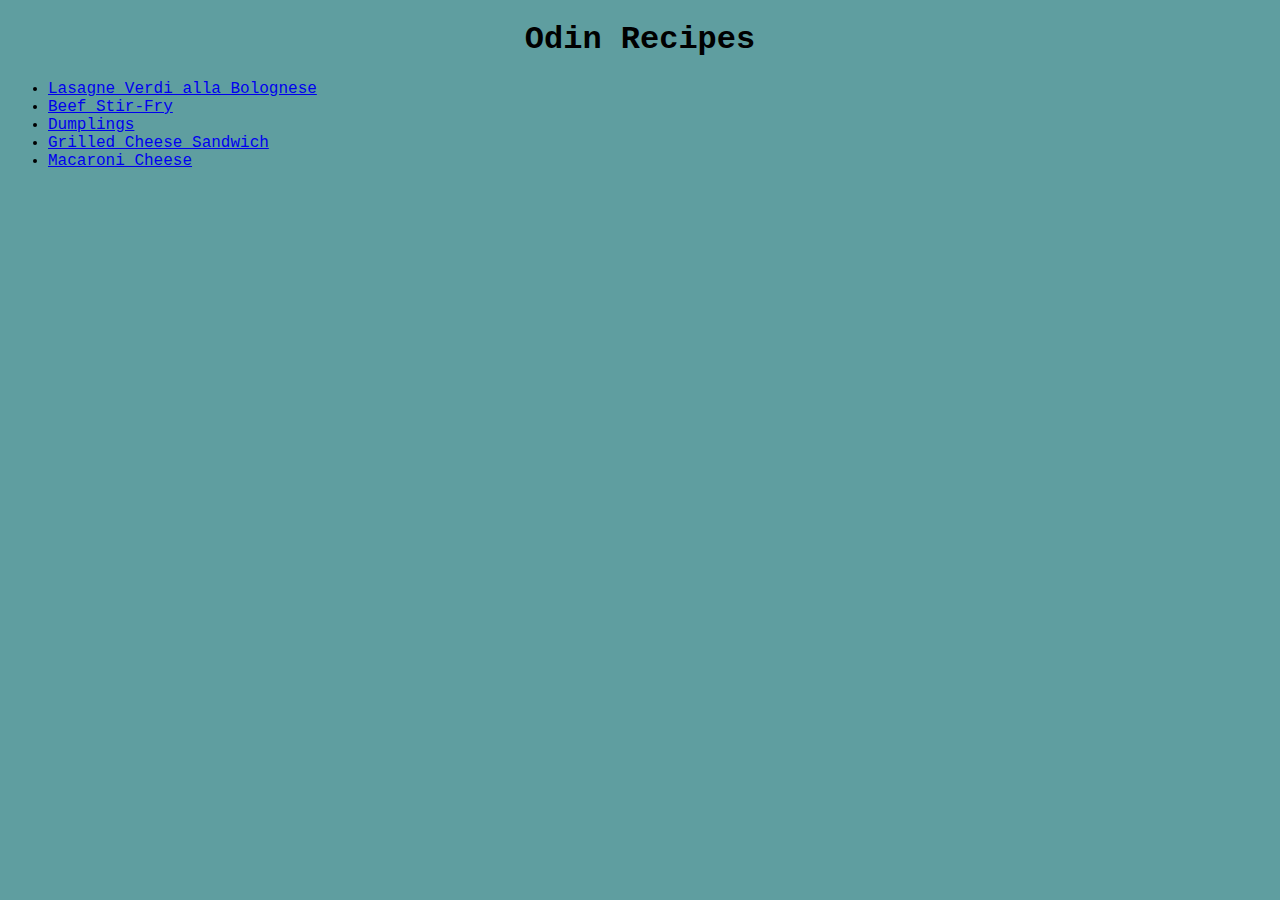
<file: index.html>
<!DOCTYPE html>
<html lang="en">
  <head>
    <meta charset="UTF-8" />
    <meta http-equiv="X-UA-Compatible" content="IE=edge" />
    <meta name="viewport" content="width=device-width, initial-scale=1.0" />
    <link href="style.css" rel="stylesheet" />
    <title>Odin Recipes</title>
  </head>
  <body>
    <div class="introduction">
      <h1 class="page-head">Odin Recipes</h1>
    </div>
    <div class="main-content">
      <ul>
        <li><a href="recipes/lasagne.html">Lasagne Verdi alla Bolognese</a></li>
        <li><a href="recipes/beefstirfry.html">Beef Stir-Fry</a></li>
        <li><a href="recipes/dumplings.html">Dumplings</a></li>
        <li>
          <a href="recipes/grilledcheesesandwich.html"
            >Grilled Cheese Sandwich</a
          >
        </li>
        <li><a href="recipes/macaronicheese.html">Macaroni Cheese</a></li>
      </ul>
    </div>
  </body>
</html>
</file>
<file: style.css>
/** {
  border: 2px solid red;
}*/

body {
  font-family: "Courier New", Courier, monospace;
  background-color: cadetblue;
}

.introduction .page-head {
  text-align: center;
}

.recipe-description {
  font-size: 18px;
}

img {
  height: auto;
  width: 300px;
}
</file>
